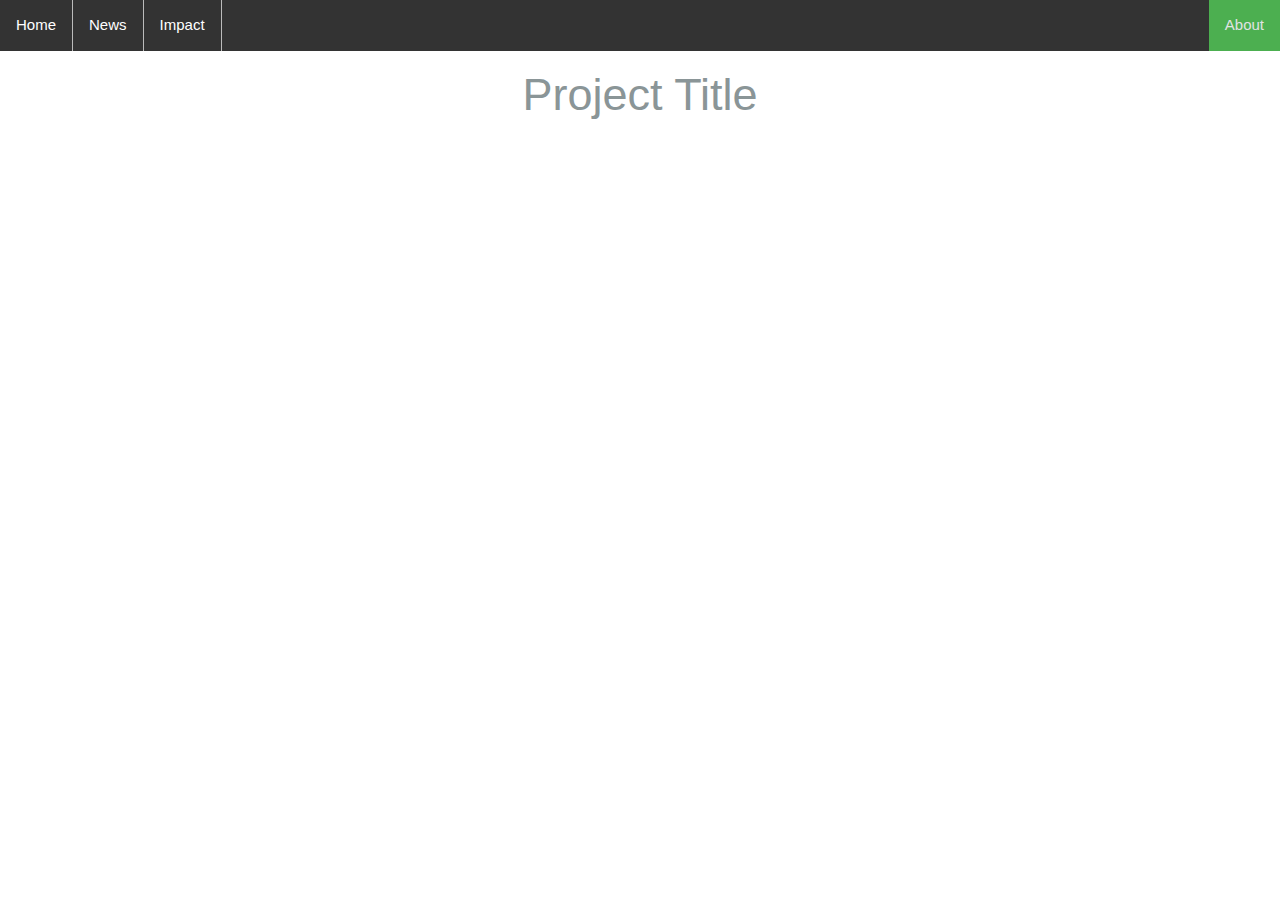
<file: index.html>
<!DOCTYPE html>
<html lang="en" dir="ltr">
  <head>
    <meta charset="utf-8">
    <link rel="stylesheet" href="style.css">
    <title>Space Apps</title>
    <ul>
      <li><a href="index.html">Home</a></li>
      <li><a href="news.html">News</a></li>
      <li><a href="impact.html">Impact</a></li>
      <li style="float:right"><a class="active" href="about.html">About</a></li>
</ul>
  </head>
  <body>
    <h1 class="title">Project Title</h1>
  </body>
</html>
</file>
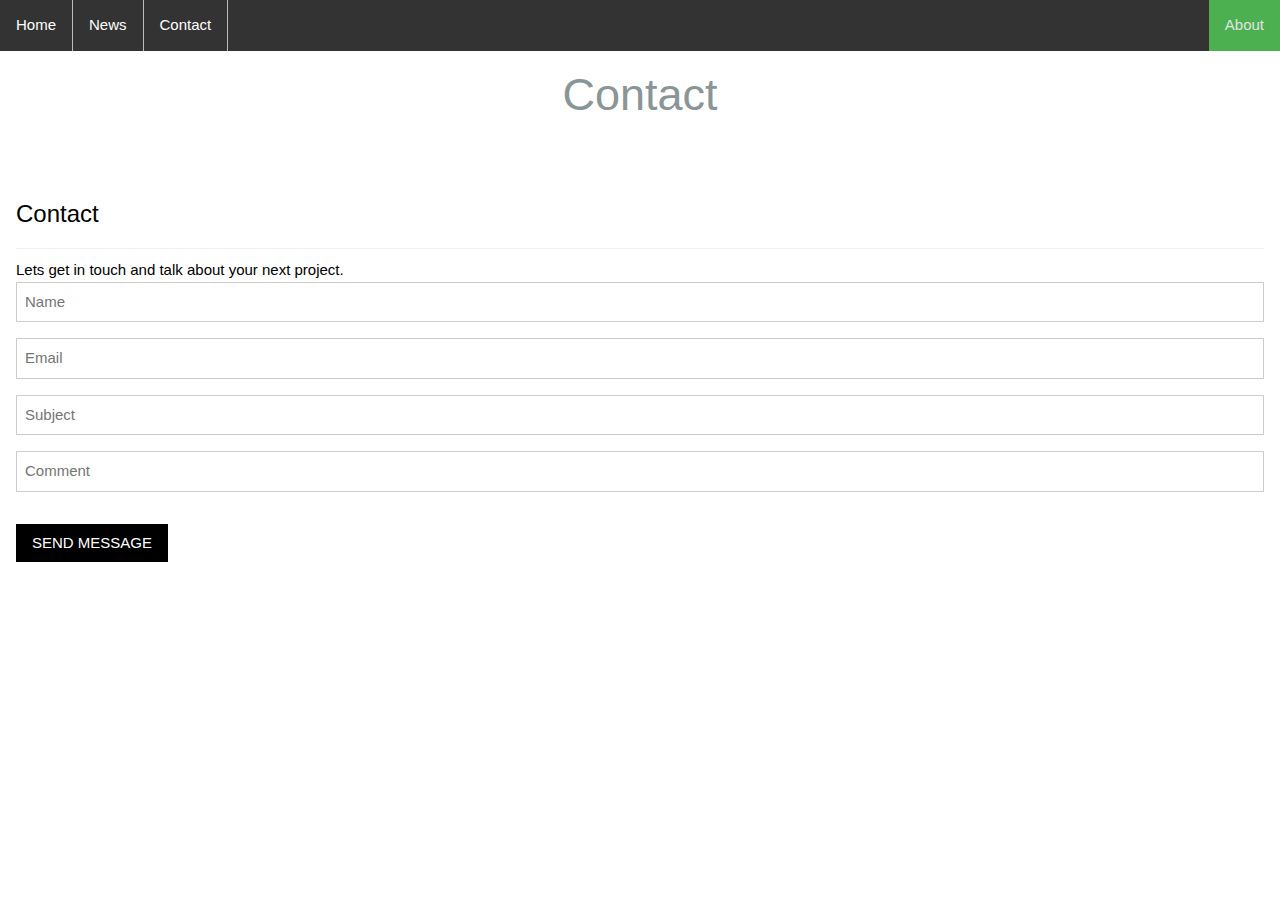
<file: impact.html>
<!DOCTYPE html>
<html lang="en" dir="ltr">
  <head>
    <meta charset="utf-8">
    <link rel="stylesheet" href="style.css">
    <title>Space Apps</title>
    <ul>
      <li><a href="index.html">Home</a></li>
      <li><a href="news.html">News</a></li>
      <li><a href="impact.html">Contact</a></li>
      <li style="float:right"><a class="active" href="about.html">About</a></li>
</ul>

  </head>
  <body>
    <h1 class="title">Contact</h1>
    <div class="w3-container w3-padding-32" id="contact">
    <h3 class="w3-border-bottom w3-border-light-grey w3-padding-16">Contact</h3>
    <p>Lets get in touch and talk about your next project.</p>
    <form action="/action_page.php" target="_blank">
      <input class="w3-input w3-border" type="text" placeholder="Name" required name="Name">
      <input class="w3-input w3-section w3-border" type="text" placeholder="Email" required name="Email">
      <input class="w3-input w3-section w3-border" type="text" placeholder="Subject" required name="Subject">
      <input class="w3-input w3-section w3-border" type="text" placeholder="Comment" required name="Comment">
      <button class="w3-button w3-black w3-section" type="submit">
        <i class="fa fa-paper-plane"></i> SEND MESSAGE
      </button>
    </form>
  </div>
  </body>
</html>
</file>
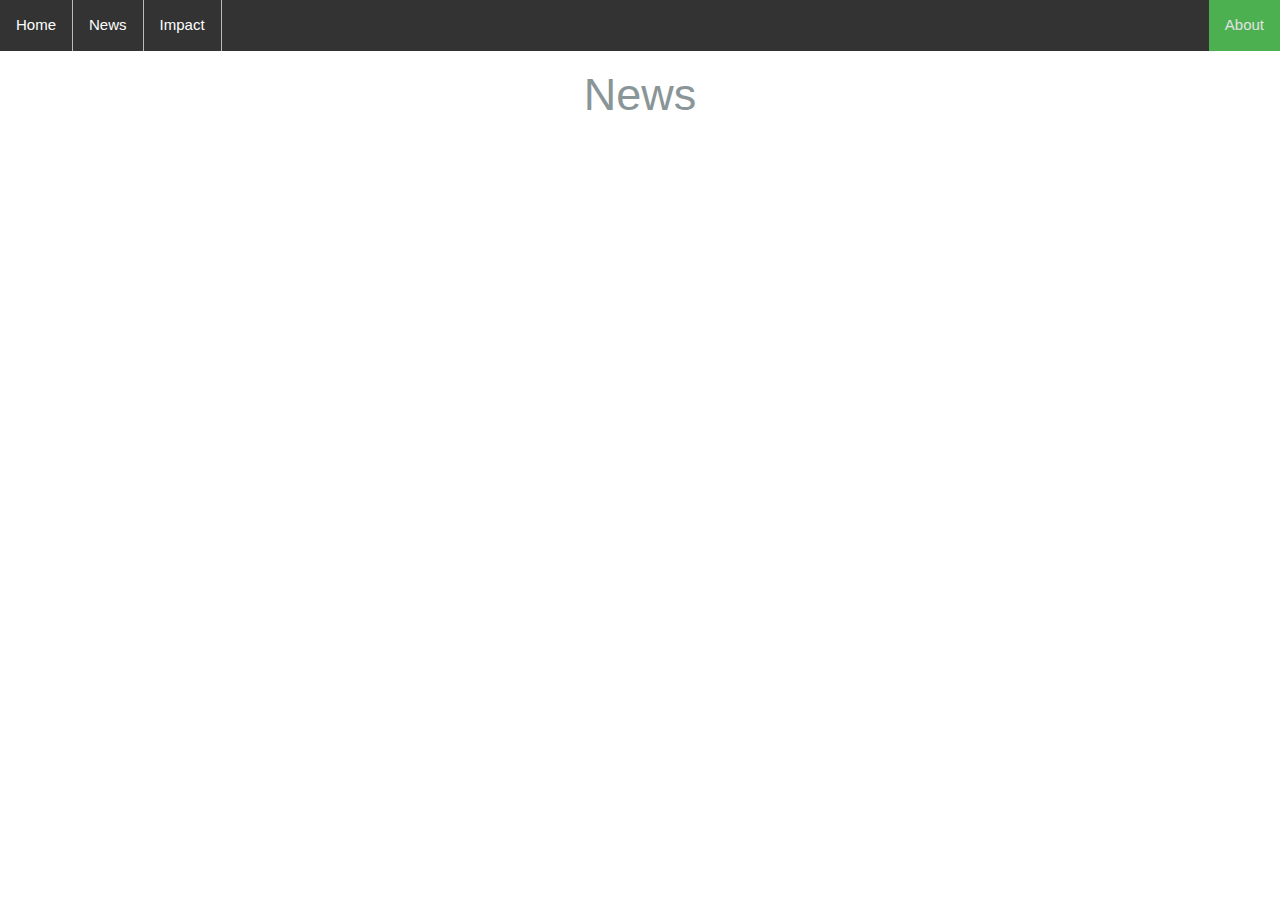
<file: news.html>
<!DOCTYPE html>
<html lang="en" dir="ltr">
  <head>
    <meta charset="utf-8">
    <link rel="stylesheet" href="style.css">
    <title>Space Apps</title>
    <ul>
  <li><a href="index.html">Home</a></li>
  <li><a href="news.html">News</a></li>
  <li><a href="impact.html">Impact</a></li>
  <li style="float:right"><a class="active" href="about.html">About</a></li>
</ul>

  </head>
  <body>
    <h1 class="title">News</h1>
  </body>
</html>
</file>
<file: style.css>
html, body, div, span, object, iframe,
h1, h2, h3, h4, h5, h6, p, blockquote, pre,
abbr, address, cite, code,
del, dfn, em, img, ins, kbd, q, samp,
small, strong, sub, sup, var,
b, i,
dl, dt, dd, ol, ul, li,
fieldset, form, label, legend,
table, caption, tbody, tfoot, thead, tr, th, td,
article, aside, canvas, details, figcaption, figure,
footer, header, hgroup, menu, nav, section, summary,
time, mark, audio, video {
    margin:0;
    padding:0;
    border:0;
    outline:0;
    font-size:100%;
    vertical-align:baseline;
    background:transparent;
}

body {
    line-height:1;
}

article,aside,details,figcaption,figure,
footer,header,hgroup,menu,nav,section {
    display:block;
}

nav ul {
    list-style:none;
}

blockquote, q {
    quotes:none;
}

blockquote:before, blockquote:after,
q:before, q:after {
    content:'';
    content:none;
}

a {
    margin:0;
    padding:0;
    font-size:100%;
    vertical-align:baseline;
    background:transparent;
}

/* change colours to suit your needs */
ins {
    background-color:#ff9;
    color:#000;
    text-decoration:none;
}

/* change colours to suit your needs */
mark {
    background-color:#ff9;
    color:#000;
    font-style:italic;
    font-weight:bold;
}

del {
    text-decoration: line-through;
}

abbr[title], dfn[title] {
    border-bottom:1px dotted;
    cursor:help;
}

table {
    border-collapse:collapse;
    border-spacing:0;
}

/* change border colour to suit your needs */
hr {
    display:block;
    height:1px;
    border:0;
    border-top:1px solid #cccccc;
    margin:1em 0;
    padding:0;
}

input, select {
    vertical-align:middle;
}

html{-ms-text-size-adjust:100%;-webkit-text-size-adjust:100%}body{margin:0}
article,aside,details,figcaption,figure,footer,header,main,menu,nav,section{display:block}summary{display:list-item}
audio,canvas,progress,video{display:inline-block}progress{vertical-align:baseline}
audio:not([controls]){display:none;height:0}[hidden],template{display:none}
a{background-color:transparent}a:active,a:hover{outline-width:0}
abbr[title]{border-bottom:none;text-decoration:underline;text-decoration:underline dotted}
b,strong{font-weight:bolder}dfn{font-style:italic}mark{background:#ff0;color:#000}
small{font-size:80%}sub,sup{font-size:75%;line-height:0;position:relative;vertical-align:baseline}
sub{bottom:-0.25em}sup{top:-0.5em}figure{margin:1em 40px}img{border-style:none}
code,kbd,pre,samp{font-family:monospace,monospace;font-size:1em}hr{box-sizing:content-box;height:0;overflow:visible}
button,input,select,textarea,optgroup{font:inherit;margin:0}optgroup{font-weight:bold}
button,input{overflow:visible}button,select{text-transform:none}
button,[type=button],[type=reset],[type=submit]{-webkit-appearance:button}
button::-moz-focus-inner,[type=button]::-moz-focus-inner,[type=reset]::-moz-focus-inner,[type=submit]::-moz-focus-inner{border-style:none;padding:0}
button:-moz-focusring,[type=button]:-moz-focusring,[type=reset]:-moz-focusring,[type=submit]:-moz-focusring{outline:1px dotted ButtonText}
fieldset{border:1px solid #c0c0c0;margin:0 2px;padding:.35em .625em .75em}
legend{color:inherit;display:table;max-width:100%;padding:0;white-space:normal}textarea{overflow:auto}
[type=checkbox],[type=radio]{padding:0}
[type=number]::-webkit-inner-spin-button,[type=number]::-webkit-outer-spin-button{height:auto}
[type=search]{-webkit-appearance:textfield;outline-offset:-2px}
[type=search]::-webkit-search-decoration{-webkit-appearance:none}
::-webkit-file-upload-button{-webkit-appearance:button;font:inherit}
/* End extract */
/* W3.CSS 4.13 June 2019 by Jan Egil and Borge Refsnes */
html{box-sizing:border-box}*,*:before,*:after{box-sizing:inherit}
/* Extract from normalize.css by Nicolas Gallagher and Jonathan Neal git.io/normalize */
html{-ms-text-size-adjust:100%;-webkit-text-size-adjust:100%}body{margin:0}
article,aside,details,figcaption,figure,footer,header,main,menu,nav,section{display:block}summary{display:list-item}
audio,canvas,progress,video{display:inline-block}progress{vertical-align:baseline}
audio:not([controls]){display:none;height:0}[hidden],template{display:none}
a{background-color:transparent}a:active,a:hover{outline-width:0}
abbr[title]{border-bottom:none;text-decoration:underline;text-decoration:underline dotted}
b,strong{font-weight:bolder}dfn{font-style:italic}mark{background:#ff0;color:#000}
small{font-size:80%}sub,sup{font-size:75%;line-height:0;position:relative;vertical-align:baseline}
sub{bottom:-0.25em}sup{top:-0.5em}figure{margin:1em 40px}img{border-style:none}
code,kbd,pre,samp{font-family:monospace,monospace;font-size:1em}hr{box-sizing:content-box;height:0;overflow:visible}
button,input,select,textarea,optgroup{font:inherit;margin:0}optgroup{font-weight:bold}
button,input{overflow:visible}button,select{text-transform:none}
button,[type=button],[type=reset],[type=submit]{-webkit-appearance:button}
button::-moz-focus-inner,[type=button]::-moz-focus-inner,[type=reset]::-moz-focus-inner,[type=submit]::-moz-focus-inner{border-style:none;padding:0}
button:-moz-focusring,[type=button]:-moz-focusring,[type=reset]:-moz-focusring,[type=submit]:-moz-focusring{outline:1px dotted ButtonText}
fieldset{border:1px solid #c0c0c0;margin:0 2px;padding:.35em .625em .75em}
legend{color:inherit;display:table;max-width:100%;padding:0;white-space:normal}textarea{overflow:auto}
[type=checkbox],[type=radio]{padding:0}
[type=number]::-webkit-inner-spin-button,[type=number]::-webkit-outer-spin-button{height:auto}
[type=search]{-webkit-appearance:textfield;outline-offset:-2px}
[type=search]::-webkit-search-decoration{-webkit-appearance:none}
::-webkit-file-upload-button{-webkit-appearance:button;font:inherit}
/* End extract */
html,body{font-family:Verdana,sans-serif;font-size:15px;line-height:1.5}html{overflow-x:hidden}
h1{font-size:36px}h2{font-size:30px}h3{font-size:24px}h4{font-size:20px}h5{font-size:18px}h6{font-size:16px}.w3-serif{font-family:serif}
h1,h2,h3,h4,h5,h6{font-family:"Segoe UI",Arial,sans-serif;font-weight:400;margin:10px 0}.w3-wide{letter-spacing:4px}
hr{border:0;border-top:1px solid #eee;margin:20px 0}
.w3-image{max-width:100%;height:auto}img{vertical-align:middle}a{color:inherit}
.w3-table,.w3-table-all{border-collapse:collapse;border-spacing:0;width:100%;display:table}.w3-table-all{border:1px solid #ccc}
.w3-bordered tr,.w3-table-all tr{border-bottom:1px solid #ddd}.w3-striped tbody tr:nth-child(even){background-color:#f1f1f1}
.w3-table-all tr:nth-child(odd){background-color:#fff}.w3-table-all tr:nth-child(even){background-color:#f1f1f1}
.w3-hoverable tbody tr:hover,.w3-ul.w3-hoverable li:hover{background-color:#ccc}.w3-centered tr th,.w3-centered tr td{text-align:center}
.w3-table td,.w3-table th,.w3-table-all td,.w3-table-all th{padding:8px 8px;display:table-cell;text-align:left;vertical-align:top}
.w3-table th:first-child,.w3-table td:first-child,.w3-table-all th:first-child,.w3-table-all td:first-child{padding-left:16px}
.w3-btn,.w3-button{border:none;display:inline-block;padding:8px 16px;vertical-align:middle;overflow:hidden;text-decoration:none;color:inherit;background-color:inherit;text-align:center;cursor:pointer;white-space:nowrap}
.w3-btn:hover{box-shadow:0 8px 16px 0 rgba(0,0,0,0.2),0 6px 20px 0 rgba(0,0,0,0.19)}
.w3-btn,.w3-button{-webkit-touch-callout:none;-webkit-user-select:none;-khtml-user-select:none;-moz-user-select:none;-ms-user-select:none;user-select:none}
.w3-disabled,.w3-btn:disabled,.w3-button:disabled{cursor:not-allowed;opacity:0.3}.w3-disabled *,:disabled *{pointer-events:none}
.w3-btn.w3-disabled:hover,.w3-btn:disabled:hover{box-shadow:none}
.w3-badge,.w3-tag{background-color:#000;color:#fff;display:inline-block;padding-left:8px;padding-right:8px;text-align:center}.w3-badge{border-radius:50%}
.w3-ul{list-style-type:none;padding:0;margin:0}.w3-ul li{padding:8px 16px;border-bottom:1px solid #ddd}.w3-ul li:last-child{border-bottom:none}
.w3-tooltip,.w3-display-container{position:relative}.w3-tooltip .w3-text{display:none}.w3-tooltip:hover .w3-text{display:inline-block}
.w3-ripple:active{opacity:0.5}.w3-ripple{transition:opacity 0s}
.w3-input{padding:8px;display:block;border:none;border-bottom:1px solid #ccc;width:100%}
.w3-select{padding:9px 0;width:100%;border:none;border-bottom:1px solid #ccc}
.w3-dropdown-click,.w3-dropdown-hover{position:relative;display:inline-block;cursor:pointer}
.w3-dropdown-hover:hover .w3-dropdown-content{display:block}
.w3-dropdown-hover:first-child,.w3-dropdown-click:hover{background-color:#ccc;color:#000}
.w3-dropdown-hover:hover > .w3-button:first-child,.w3-dropdown-click:hover > .w3-button:first-child{background-color:#ccc;color:#000}
.w3-dropdown-content{cursor:auto;color:#000;background-color:#fff;display:none;position:absolute;min-width:160px;margin:0;padding:0;z-index:1}
.w3-check,.w3-radio{width:24px;height:24px;position:relative;top:6px}
.w3-sidebar{height:100%;width:200px;background-color:#fff;position:fixed!important;z-index:1;overflow:auto}
.w3-bar-block .w3-dropdown-hover,.w3-bar-block .w3-dropdown-click{width:100%}
.w3-bar-block .w3-dropdown-hover .w3-dropdown-content,.w3-bar-block .w3-dropdown-click .w3-dropdown-content{min-width:100%}
.w3-bar-block .w3-dropdown-hover .w3-button,.w3-bar-block .w3-dropdown-click .w3-button{width:100%;text-align:left;padding:8px 16px}
.w3-main,#main{transition:margin-left .4s}
.w3-modal{z-index:3;display:none;padding-top:100px;position:fixed;left:0;top:0;width:100%;height:100%;overflow:auto;background-color:rgb(0,0,0);background-color:rgba(0,0,0,0.4)}
.w3-modal-content{margin:auto;background-color:#fff;position:relative;padding:0;outline:0;width:600px}
.w3-bar{width:100%;overflow:hidden}.w3-center .w3-bar{display:inline-block;width:auto}
.w3-bar .w3-bar-item{padding:8px 16px;float:left;width:auto;border:none;display:block;outline:0}
.w3-bar .w3-dropdown-hover,.w3-bar .w3-dropdown-click{position:static;float:left}
.w3-bar .w3-button{white-space:normal}
.w3-bar-block .w3-bar-item{width:100%;display:block;padding:8px 16px;text-align:left;border:none;white-space:normal;float:none;outline:0}
.w3-bar-block.w3-center .w3-bar-item{text-align:center}.w3-block{display:block;width:100%}
.w3-responsive{display:block;overflow-x:auto}
.w3-container:after,.w3-container:before,.w3-panel:after,.w3-panel:before,.w3-row:after,.w3-row:before,.w3-row-padding:after,.w3-row-padding:before,
.w3-cell-row:before,.w3-cell-row:after,.w3-clear:after,.w3-clear:before,.w3-bar:before,.w3-bar:after{content:"";display:table;clear:both}
.w3-col,.w3-half,.w3-third,.w3-twothird,.w3-threequarter,.w3-quarter{float:left;width:100%}
.w3-col.s1{width:8.33333%}.w3-col.s2{width:16.66666%}.w3-col.s3{width:24.99999%}.w3-col.s4{width:33.33333%}
.w3-col.s5{width:41.66666%}.w3-col.s6{width:49.99999%}.w3-col.s7{width:58.33333%}.w3-col.s8{width:66.66666%}
.w3-col.s9{width:74.99999%}.w3-col.s10{width:83.33333%}.w3-col.s11{width:91.66666%}.w3-col.s12{width:99.99999%}
@media (min-width:601px){.w3-col.m1{width:8.33333%}.w3-col.m2{width:16.66666%}.w3-col.m3,.w3-quarter{width:24.99999%}.w3-col.m4,.w3-third{width:33.33333%}
.w3-col.m5{width:41.66666%}.w3-col.m6,.w3-half{width:49.99999%}.w3-col.m7{width:58.33333%}.w3-col.m8,.w3-twothird{width:66.66666%}
.w3-col.m9,.w3-threequarter{width:74.99999%}.w3-col.m10{width:83.33333%}.w3-col.m11{width:91.66666%}.w3-col.m12{width:99.99999%}}
@media (min-width:993px){.w3-col.l1{width:8.33333%}.w3-col.l2{width:16.66666%}.w3-col.l3{width:24.99999%}.w3-col.l4{width:33.33333%}
.w3-col.l5{width:41.66666%}.w3-col.l6{width:49.99999%}.w3-col.l7{width:58.33333%}.w3-col.l8{width:66.66666%}
.w3-col.l9{width:74.99999%}.w3-col.l10{width:83.33333%}.w3-col.l11{width:91.66666%}.w3-col.l12{width:99.99999%}}
.w3-rest{overflow:hidden}.w3-stretch{margin-left:-16px;margin-right:-16px}
.w3-content,.w3-auto{margin-left:auto;margin-right:auto}.w3-content{max-width:980px}.w3-auto{max-width:1140px}
.w3-cell-row{display:table;width:100%}.w3-cell{display:table-cell}
.w3-cell-top{vertical-align:top}.w3-cell-middle{vertical-align:middle}.w3-cell-bottom{vertical-align:bottom}
.w3-hide{display:none!important}.w3-show-block,.w3-show{display:block!important}.w3-show-inline-block{display:inline-block!important}
@media (max-width:1205px){.w3-auto{max-width:95%}}
@media (max-width:600px){.w3-modal-content{margin:0 10px;width:auto!important}.w3-modal{padding-top:30px}
.w3-dropdown-hover.w3-mobile .w3-dropdown-content,.w3-dropdown-click.w3-mobile .w3-dropdown-content{position:relative}
.w3-hide-small{display:none!important}.w3-mobile{display:block;width:100%!important}.w3-bar-item.w3-mobile,.w3-dropdown-hover.w3-mobile,.w3-dropdown-click.w3-mobile{text-align:center}
.w3-dropdown-hover.w3-mobile,.w3-dropdown-hover.w3-mobile .w3-btn,.w3-dropdown-hover.w3-mobile .w3-button,.w3-dropdown-click.w3-mobile,.w3-dropdown-click.w3-mobile .w3-btn,.w3-dropdown-click.w3-mobile .w3-button{width:100%}}
@media (max-width:768px){.w3-modal-content{width:500px}.w3-modal{padding-top:50px}}
@media (min-width:993px){.w3-modal-content{width:900px}.w3-hide-large{display:none!important}.w3-sidebar.w3-collapse{display:block!important}}
@media (max-width:992px) and (min-width:601px){.w3-hide-medium{display:none!important}}
@media (max-width:992px){.w3-sidebar.w3-collapse{display:none}.w3-main{margin-left:0!important;margin-right:0!important}.w3-auto{max-width:100%}}
.w3-top,.w3-bottom{position:fixed;width:100%;z-index:1}.w3-top{top:0}.w3-bottom{bottom:0}
.w3-overlay{position:fixed;display:none;width:100%;height:100%;top:0;left:0;right:0;bottom:0;background-color:rgba(0,0,0,0.5);z-index:2}
.w3-display-topleft{position:absolute;left:0;top:0}.w3-display-topright{position:absolute;right:0;top:0}
.w3-display-bottomleft{position:absolute;left:0;bottom:0}.w3-display-bottomright{position:absolute;right:0;bottom:0}
.w3-display-middle{position:absolute;top:50%;left:50%;transform:translate(-50%,-50%);-ms-transform:translate(-50%,-50%)}
.w3-display-left{position:absolute;top:50%;left:0%;transform:translate(0%,-50%);-ms-transform:translate(-0%,-50%)}
.w3-display-right{position:absolute;top:50%;right:0%;transform:translate(0%,-50%);-ms-transform:translate(0%,-50%)}
.w3-display-topmiddle{position:absolute;left:50%;top:0;transform:translate(-50%,0%);-ms-transform:translate(-50%,0%)}
.w3-display-bottommiddle{position:absolute;left:50%;bottom:0;transform:translate(-50%,0%);-ms-transform:translate(-50%,0%)}
.w3-display-container:hover .w3-display-hover{display:block}.w3-display-container:hover span.w3-display-hover{display:inline-block}.w3-display-hover{display:none}
.w3-display-position{position:absolute}
.w3-circle{border-radius:50%}
.w3-round-small{border-radius:2px}.w3-round,.w3-round-medium{border-radius:4px}.w3-round-large{border-radius:8px}.w3-round-xlarge{border-radius:16px}.w3-round-xxlarge{border-radius:32px}
.w3-row-padding,.w3-row-padding>.w3-half,.w3-row-padding>.w3-third,.w3-row-padding>.w3-twothird,.w3-row-padding>.w3-threequarter,.w3-row-padding>.w3-quarter,.w3-row-padding>.w3-col{padding:0 8px}
.w3-container,.w3-panel{padding:0.01em 16px}.w3-panel{margin-top:16px;margin-bottom:16px}
.w3-code,.w3-codespan{font-family:Consolas,"courier new";font-size:16px}
.w3-code{width:auto;background-color:#fff;padding:8px 12px;border-left:4px solid #4CAF50;word-wrap:break-word}
.w3-codespan{color:crimson;background-color:#f1f1f1;padding-left:4px;padding-right:4px;font-size:110%}
.w3-card,.w3-card-2{box-shadow:0 2px 5px 0 rgba(0,0,0,0.16),0 2px 10px 0 rgba(0,0,0,0.12)}
.w3-card-4,.w3-hover-shadow:hover{box-shadow:0 4px 10px 0 rgba(0,0,0,0.2),0 4px 20px 0 rgba(0,0,0,0.19)}
.w3-spin{animation:w3-spin 2s infinite linear}@keyframes w3-spin{0%{transform:rotate(0deg)}100%{transform:rotate(359deg)}}
.w3-animate-fading{animation:fading 10s infinite}@keyframes fading{0%{opacity:0}50%{opacity:1}100%{opacity:0}}
.w3-animate-opacity{animation:opac 0.8s}@keyframes opac{from{opacity:0} to{opacity:1}}
.w3-animate-top{position:relative;animation:animatetop 0.4s}@keyframes animatetop{from{top:-300px;opacity:0} to{top:0;opacity:1}}
.w3-animate-left{position:relative;animation:animateleft 0.4s}@keyframes animateleft{from{left:-300px;opacity:0} to{left:0;opacity:1}}
.w3-animate-right{position:relative;animation:animateright 0.4s}@keyframes animateright{from{right:-300px;opacity:0} to{right:0;opacity:1}}
.w3-animate-bottom{position:relative;animation:animatebottom 0.4s}@keyframes animatebottom{from{bottom:-300px;opacity:0} to{bottom:0;opacity:1}}
.w3-animate-zoom {animation:animatezoom 0.6s}@keyframes animatezoom{from{transform:scale(0)} to{transform:scale(1)}}
.w3-animate-input{transition:width 0.4s ease-in-out}.w3-animate-input:focus{width:100%!important}
.w3-opacity,.w3-hover-opacity:hover{opacity:0.60}.w3-opacity-off,.w3-hover-opacity-off:hover{opacity:1}
.w3-opacity-max{opacity:0.25}.w3-opacity-min{opacity:0.75}
.w3-greyscale-max,.w3-grayscale-max,.w3-hover-greyscale:hover,.w3-hover-grayscale:hover{filter:grayscale(100%)}
.w3-greyscale,.w3-grayscale{filter:grayscale(75%)}.w3-greyscale-min,.w3-grayscale-min{filter:grayscale(50%)}
.w3-sepia{filter:sepia(75%)}.w3-sepia-max,.w3-hover-sepia:hover{filter:sepia(100%)}.w3-sepia-min{filter:sepia(50%)}
.w3-tiny{font-size:10px!important}.w3-small{font-size:12px!important}.w3-medium{font-size:15px!important}.w3-large{font-size:18px!important}
.w3-xlarge{font-size:24px!important}.w3-xxlarge{font-size:36px!important}.w3-xxxlarge{font-size:48px!important}.w3-jumbo{font-size:64px!important}
.w3-left-align{text-align:left!important}.w3-right-align{text-align:right!important}.w3-justify{text-align:justify!important}.w3-center{text-align:center!important}
.w3-border-0{border:0!important}.w3-border{border:1px solid #ccc!important}
.w3-border-top{border-top:1px solid #ccc!important}.w3-border-bottom{border-bottom:1px solid #ccc!important}
.w3-border-left{border-left:1px solid #ccc!important}.w3-border-right{border-right:1px solid #ccc!important}
.w3-topbar{border-top:6px solid #ccc!important}.w3-bottombar{border-bottom:6px solid #ccc!important}
.w3-leftbar{border-left:6px solid #ccc!important}.w3-rightbar{border-right:6px solid #ccc!important}
.w3-section,.w3-code{margin-top:16px!important;margin-bottom:16px!important}
.w3-margin{margin:16px!important}.w3-margin-top{margin-top:16px!important}.w3-margin-bottom{margin-bottom:16px!important}
.w3-margin-left{margin-left:16px!important}.w3-margin-right{margin-right:16px!important}
.w3-padding-small{padding:4px 8px!important}.w3-padding{padding:8px 16px!important}.w3-padding-large{padding:12px 24px!important}
.w3-padding-16{padding-top:16px!important;padding-bottom:16px!important}.w3-padding-24{padding-top:24px!important;padding-bottom:24px!important}
.w3-padding-32{padding-top:32px!important;padding-bottom:32px!important}.w3-padding-48{padding-top:48px!important;padding-bottom:48px!important}
.w3-padding-64{padding-top:64px!important;padding-bottom:64px!important}
.w3-left{float:left!important}.w3-right{float:right!important}
.w3-button:hover{color:#000!important;background-color:#ccc!important}
.w3-transparent,.w3-hover-none:hover{background-color:transparent!important}
.w3-hover-none:hover{box-shadow:none!important}
/* Colors */
.w3-amber,.w3-hover-amber:hover{color:#000!important;background-color:#ffc107!important}
.w3-aqua,.w3-hover-aqua:hover{color:#000!important;background-color:#00ffff!important}
.w3-blue,.w3-hover-blue:hover{color:#fff!important;background-color:#2196F3!important}
.w3-light-blue,.w3-hover-light-blue:hover{color:#000!important;background-color:#87CEEB!important}
.w3-brown,.w3-hover-brown:hover{color:#fff!important;background-color:#795548!important}
.w3-cyan,.w3-hover-cyan:hover{color:#000!important;background-color:#00bcd4!important}
.w3-blue-grey,.w3-hover-blue-grey:hover,.w3-blue-gray,.w3-hover-blue-gray:hover{color:#fff!important;background-color:#607d8b!important}
.w3-green,.w3-hover-green:hover{color:#fff!important;background-color:#4CAF50!important}
.w3-light-green,.w3-hover-light-green:hover{color:#000!important;background-color:#8bc34a!important}
.w3-indigo,.w3-hover-indigo:hover{color:#fff!important;background-color:#3f51b5!important}
.w3-khaki,.w3-hover-khaki:hover{color:#000!important;background-color:#f0e68c!important}
.w3-lime,.w3-hover-lime:hover{color:#000!important;background-color:#cddc39!important}
.w3-orange,.w3-hover-orange:hover{color:#000!important;background-color:#ff9800!important}
.w3-deep-orange,.w3-hover-deep-orange:hover{color:#fff!important;background-color:#ff5722!important}
.w3-pink,.w3-hover-pink:hover{color:#fff!important;background-color:#e91e63!important}
.w3-purple,.w3-hover-purple:hover{color:#fff!important;background-color:#9c27b0!important}
.w3-deep-purple,.w3-hover-deep-purple:hover{color:#fff!important;background-color:#673ab7!important}
.w3-red,.w3-hover-red:hover{color:#fff!important;background-color:#f44336!important}
.w3-sand,.w3-hover-sand:hover{color:#000!important;background-color:#fdf5e6!important}
.w3-teal,.w3-hover-teal:hover{color:#fff!important;background-color:#009688!important}
.w3-yellow,.w3-hover-yellow:hover{color:#000!important;background-color:#ffeb3b!important}
.w3-white,.w3-hover-white:hover{color:#000!important;background-color:#fff!important}
.w3-black,.w3-hover-black:hover{color:#fff!important;background-color:#000!important}
.w3-grey,.w3-hover-grey:hover,.w3-gray,.w3-hover-gray:hover{color:#000!important;background-color:#9e9e9e!important}
.w3-light-grey,.w3-hover-light-grey:hover,.w3-light-gray,.w3-hover-light-gray:hover{color:#000!important;background-color:#f1f1f1!important}
.w3-dark-grey,.w3-hover-dark-grey:hover,.w3-dark-gray,.w3-hover-dark-gray:hover{color:#fff!important;background-color:#616161!important}
.w3-pale-red,.w3-hover-pale-red:hover{color:#000!important;background-color:#ffdddd!important}
.w3-pale-green,.w3-hover-pale-green:hover{color:#000!important;background-color:#ddffdd!important}
.w3-pale-yellow,.w3-hover-pale-yellow:hover{color:#000!important;background-color:#ffffcc!important}
.w3-pale-blue,.w3-hover-pale-blue:hover{color:#000!important;background-color:#ddffff!important}
.w3-text-amber,.w3-hover-text-amber:hover{color:#ffc107!important}
.w3-text-aqua,.w3-hover-text-aqua:hover{color:#00ffff!important}
.w3-text-blue,.w3-hover-text-blue:hover{color:#2196F3!important}
.w3-text-light-blue,.w3-hover-text-light-blue:hover{color:#87CEEB!important}
.w3-text-brown,.w3-hover-text-brown:hover{color:#795548!important}
.w3-text-cyan,.w3-hover-text-cyan:hover{color:#00bcd4!important}
.w3-text-blue-grey,.w3-hover-text-blue-grey:hover,.w3-text-blue-gray,.w3-hover-text-blue-gray:hover{color:#607d8b!important}
.w3-text-green,.w3-hover-text-green:hover{color:#4CAF50!important}
.w3-text-light-green,.w3-hover-text-light-green:hover{color:#8bc34a!important}
.w3-text-indigo,.w3-hover-text-indigo:hover{color:#3f51b5!important}
.w3-text-khaki,.w3-hover-text-khaki:hover{color:#b4aa50!important}
.w3-text-lime,.w3-hover-text-lime:hover{color:#cddc39!important}
.w3-text-orange,.w3-hover-text-orange:hover{color:#ff9800!important}
.w3-text-deep-orange,.w3-hover-text-deep-orange:hover{color:#ff5722!important}
.w3-text-pink,.w3-hover-text-pink:hover{color:#e91e63!important}
.w3-text-purple,.w3-hover-text-purple:hover{color:#9c27b0!important}
.w3-text-deep-purple,.w3-hover-text-deep-purple:hover{color:#673ab7!important}
.w3-text-red,.w3-hover-text-red:hover{color:#f44336!important}
.w3-text-sand,.w3-hover-text-sand:hover{color:#fdf5e6!important}
.w3-text-teal,.w3-hover-text-teal:hover{color:#009688!important}
.w3-text-yellow,.w3-hover-text-yellow:hover{color:#d2be0e!important}
.w3-text-white,.w3-hover-text-white:hover{color:#fff!important}
.w3-text-black,.w3-hover-text-black:hover{color:#000!important}
.w3-text-grey,.w3-hover-text-grey:hover,.w3-text-gray,.w3-hover-text-gray:hover{color:#757575!important}
.w3-text-light-grey,.w3-hover-text-light-grey:hover,.w3-text-light-gray,.w3-hover-text-light-gray:hover{color:#f1f1f1!important}
.w3-text-dark-grey,.w3-hover-text-dark-grey:hover,.w3-text-dark-gray,.w3-hover-text-dark-gray:hover{color:#3a3a3a!important}
.w3-border-amber,.w3-hover-border-amber:hover{border-color:#ffc107!important}
.w3-border-aqua,.w3-hover-border-aqua:hover{border-color:#00ffff!important}
.w3-border-blue,.w3-hover-border-blue:hover{border-color:#2196F3!important}
.w3-border-light-blue,.w3-hover-border-light-blue:hover{border-color:#87CEEB!important}
.w3-border-brown,.w3-hover-border-brown:hover{border-color:#795548!important}
.w3-border-cyan,.w3-hover-border-cyan:hover{border-color:#00bcd4!important}
.w3-border-blue-grey,.w3-hover-border-blue-grey:hover,.w3-border-blue-gray,.w3-hover-border-blue-gray:hover{border-color:#607d8b!important}
.w3-border-green,.w3-hover-border-green:hover{border-color:#4CAF50!important}
.w3-border-light-green,.w3-hover-border-light-green:hover{border-color:#8bc34a!important}
.w3-border-indigo,.w3-hover-border-indigo:hover{border-color:#3f51b5!important}
.w3-border-khaki,.w3-hover-border-khaki:hover{border-color:#f0e68c!important}
.w3-border-lime,.w3-hover-border-lime:hover{border-color:#cddc39!important}
.w3-border-orange,.w3-hover-border-orange:hover{border-color:#ff9800!important}
.w3-border-deep-orange,.w3-hover-border-deep-orange:hover{border-color:#ff5722!important}
.w3-border-pink,.w3-hover-border-pink:hover{border-color:#e91e63!important}
.w3-border-purple,.w3-hover-border-purple:hover{border-color:#9c27b0!important}
.w3-border-deep-purple,.w3-hover-border-deep-purple:hover{border-color:#673ab7!important}
.w3-border-red,.w3-hover-border-red:hover{border-color:#f44336!important}
.w3-border-sand,.w3-hover-border-sand:hover{border-color:#fdf5e6!important}
.w3-border-teal,.w3-hover-border-teal:hover{border-color:#009688!important}
.w3-border-yellow,.w3-hover-border-yellow:hover{border-color:#ffeb3b!important}
.w3-border-white,.w3-hover-border-white:hover{border-color:#fff!important}
.w3-border-black,.w3-hover-border-black:hover{border-color:#000!important}
.w3-border-grey,.w3-hover-border-grey:hover,.w3-border-gray,.w3-hover-border-gray:hover{border-color:#9e9e9e!important}
.w3-border-light-grey,.w3-hover-border-light-grey:hover,.w3-border-light-gray,.w3-hover-border-light-gray:hover{border-color:#f1f1f1!important}
.w3-border-dark-grey,.w3-hover-border-dark-grey:hover,.w3-border-dark-gray,.w3-hover-border-dark-gray:hover{border-color:#616161!important}
.w3-border-pale-red,.w3-hover-border-pale-red:hover{border-color:#ffe7e7!important}.w3-border-pale-green,.w3-hover-border-pale-green:hover{border-color:#e7ffe7!important}
.w3-border-pale-yellow,.w3-hover-border-pale-yellow:hover{border-color:#ffffcc!important}.w3-border-pale-blue,.w3-hover-border-pale-blue:hover{border-color:#e7ffff!important}

.title{
  color: #8a9597;
  font-size: 45px;
  text-align: center;
}
ul {
  list-style-type: none;
  margin: 0;
  padding: 0;
  overflow: hidden;
  background-color: #333;
    top: 0;
    width: 100%;}

li {
  float: left;
}

li a {
  display: block;
  color: white;
  text-align: center;
  padding: 14px 16px;
  text-decoration: none;
}
.active {
  background-color: #4CAF50;
    color: #e0e3e3;
}
li {
  border-right: 1px solid #bbb;
}

li:last-child {
  border-right: none;
  color: #e0e3e3;
}
</file>
